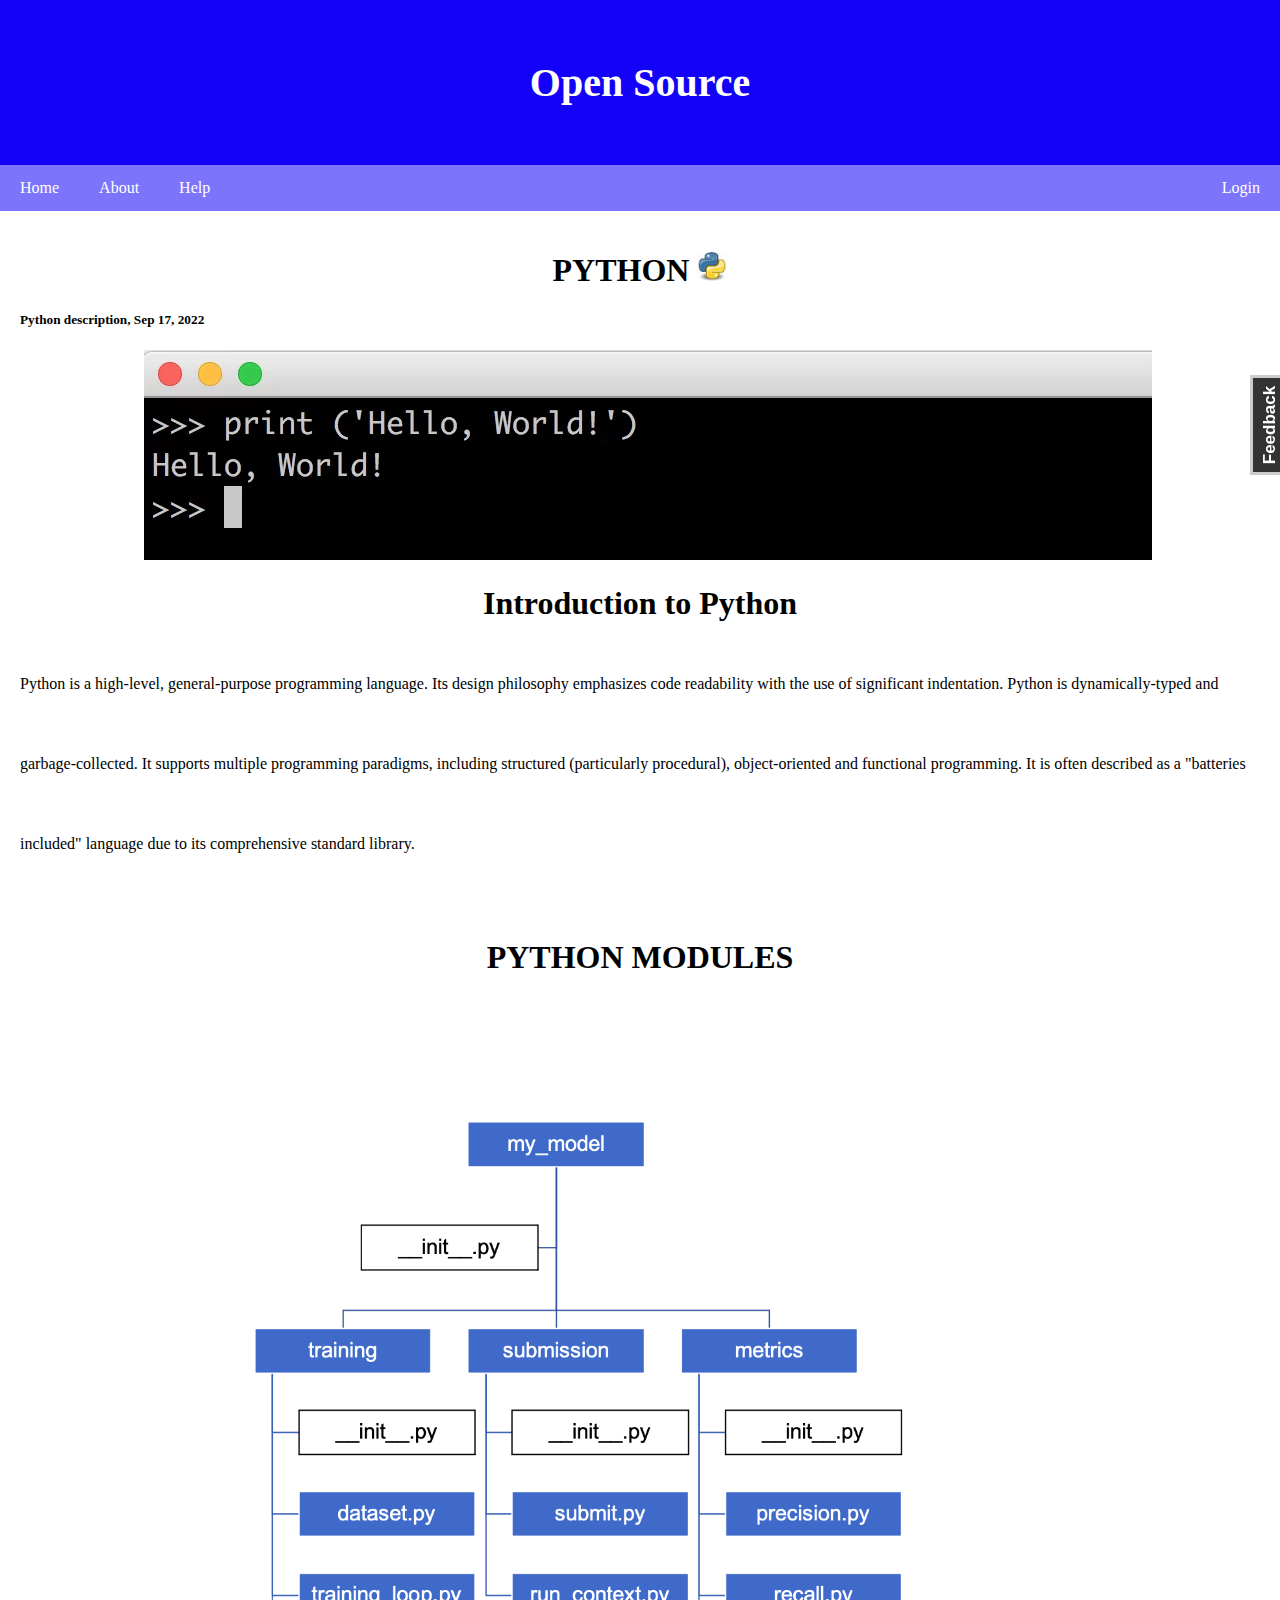
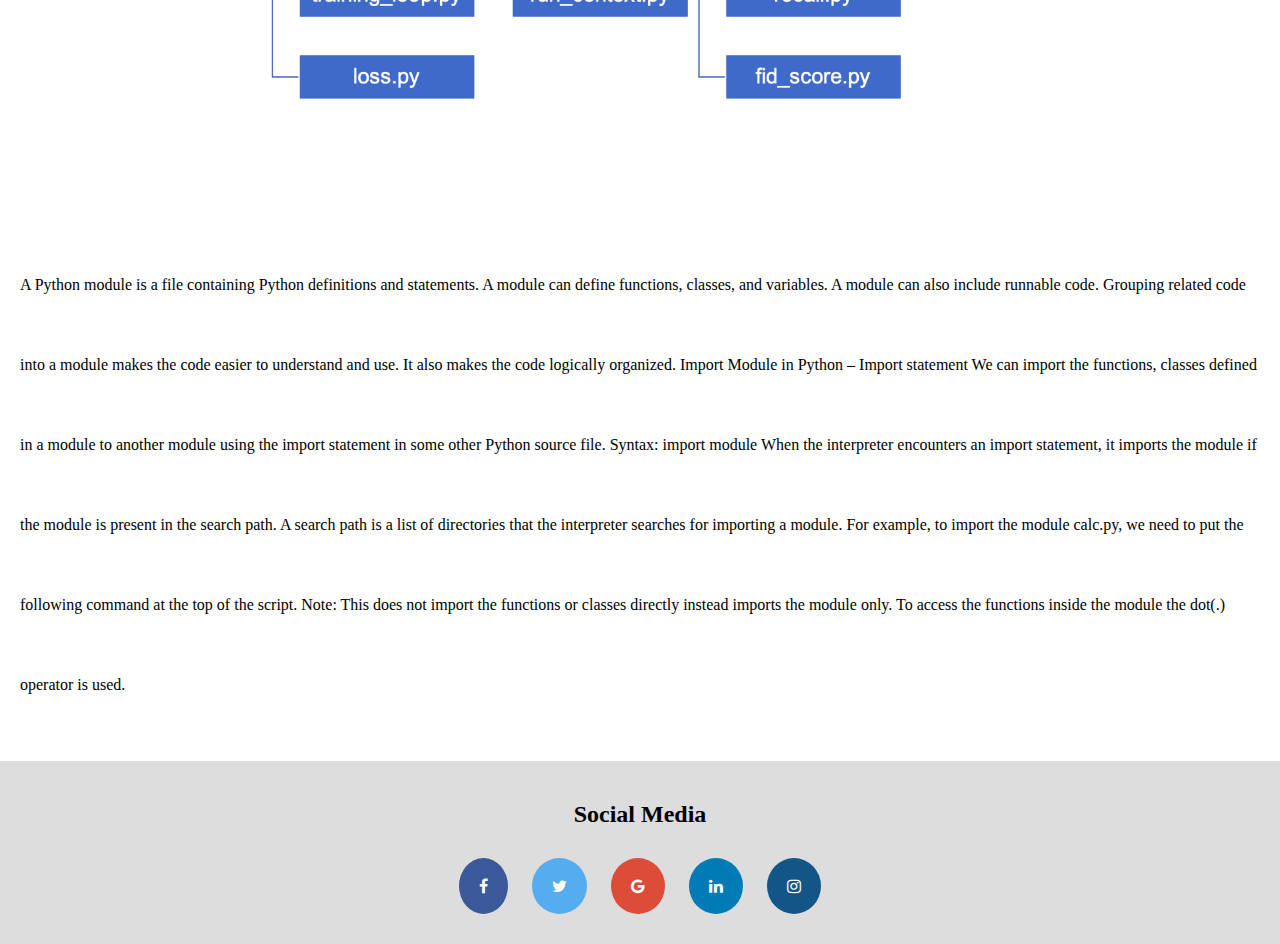
<file: Web Development/Webpage/open.html>
<!DOCTYPE html>
<html lang="en">
<head>
<title>Open Source</title>
<meta charset="UTF-8">
<meta name="viewport" content="width=device-width, initial-scale=1">
<link rel="stylesheet"  href="opensource.css"/>
<link rel="stylesheet" href="https://cdnjs.cloudflare.com/ajax/libs/font-awesome/4.7.0/css/font-awesome.min.css">
</head>
<body>

<div class="header">
  <h1>Open Source</h1>
</div>

<div class="navbar">
  <a href="#">Home</a>
  <a href="#">About</a>
  <a href="#">Help</a>
  <a href="login.html" class="right">Login</a>
</div>

  <div class="main">
    <h1>PYTHON <img id="python" src="python.jfif" width="30rem"></h1>
    <h5>Python description, Sep 17, 2022</h5>
    <div><img id="program" src="helloworld.jpg"/></div>
    <h1>Introduction to Python</h1>
    <p class="text">Python is a high-level, general-purpose programming language. Its design philosophy emphasizes code readability with the use of significant indentation.

        Python is dynamically-typed and garbage-collected. It supports multiple programming paradigms, including structured (particularly procedural), object-oriented and functional programming. It is often described as a "batteries included" language due to its comprehensive standard library.</p>
    <br>
    <h1>PYTHON MODULES</h1>
    <div><img id="png" src="1.png"/></div>
    <p class="text">A Python module is a file containing Python definitions and statements. A module can define functions, classes, and variables. A module can also include runnable code. Grouping related code into a module makes the code easier to understand and use. 
      It also makes the code logically organized.
      Import Module in Python –  Import statement
      We can import the functions, classes defined in a module to another module using the import statement in some other Python source file. 
      
      Syntax:
      
      import module
      When the interpreter encounters an import statement, it imports the module if the module is present in the search path. A search path is a list of directories that the interpreter searches for importing a module. For example, to import the module calc.py, we need to put the following command at the top of the script.
      
      Note: This does not import the functions or classes directly instead imports the module only. To access the functions inside the module the dot(.) operator is used.
    </p>
  </div>


<div id="feedback-main">
  <div id="feedback-div">
    <form action="contact.php" method="post" class="form" id="feedback-form1" name="form1" enctype="multipart/form-data" onsubmit="reset();return false;">

      <p class="name">
        <input name="name" type="name" class="validate[required,custom[onlyLetter],length[0,100]] feedback-input" required placeholder="Name" id="feedback-name" />
      </p>

      <p class="email">
        <input name="email" type="email" class="validate[required,custom[email]] feedback-input" id="feedback-email" placeholder="Email" required />
      </p>

      <p class="text">
        <textarea name="comment" type="comment" class="validate[required,length[6,300]] feedback-input" id="feedback-comment" required placeholder="Hey, I really love the site but I believe that you could incorporate some ..... and also get rid of the ...... on the section."></textarea>
      </p>

      <div class="feedback-submit">
        <input type="submit" value="SUBMIT" id="feedback-button-blue" onclick="alert('Your Feedback is submitted successfully. ')" />
        <div class="feedback-ease"></div>
      </div>
    </form>
  </div>
</div>

<button id="popup" class="feedback-button" onclick="toggle_visibility()">Feedback</button>
<script src="feedback.js"></script>


<div class="footer">
  <h2>Social Media</h2>
  <a href="#" class="fa fa-facebook"></a>
<a href="#" class="fa fa-twitter"></a>
<a href="#" class="fa fa-google"></a>
<a href="#" class="fa fa-linkedin"></a>
<a href="#" class="fa fa-instagram"></a>
</div>

</body>
</html>
</file>
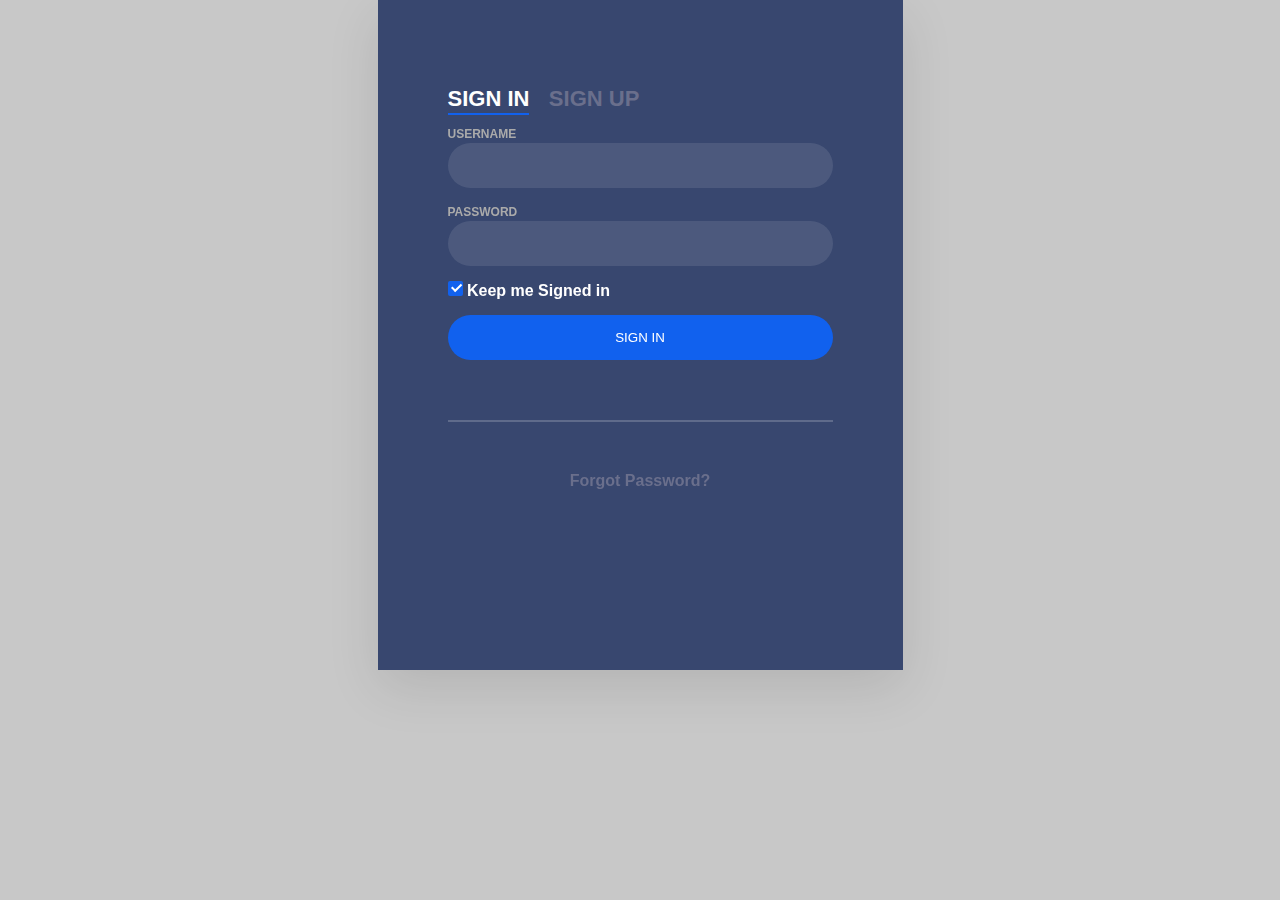
<file: Web Development/Webpage/login/login.html>
<!DOCTYPE html>
<html>
    <head>
        <link rel="stylesheet"  href="lo.css"/>
    </head>
<body>
    <div class="login-wrap">
        <div class="login-html">
            <input id="tab-1" type="radio" name="tab" class="sign-in" checked><label for="tab-1" class="tab">Sign In</label>
            <input id="tab-2" type="radio" name="tab" class="sign-up"><label for="tab-2" class="tab">Sign Up</label>
            <div class="login-form">
                <div class="sign-in-htm">
                    <div class="group">
                        <label for="user" class="label">Username</label>
                        <input id="user" type="text" class="input">
                    </div>
                    <div class="group">
                        <label for="pass" class="label">Password</label>
                        <input id="pass" type="password" class="input" data-type="password">
                    </div>
                    <div class="group">
                        <input id="check" type="checkbox" class="check" checked>
                        <label for="check"><span class="icon"></span> Keep me Signed in</label>
                    </div>
                    <div class="group">
                        <input type="submit" class="button" value="Sign In" onclick="alert('Successfully Signed In')">
                    </div>
                    <div class="hr"></div>
                    <div class="foot-lnk">
                        <a href="#forgot">Forgot Password?</a>
                    </div>
                </div>
                <div class="sign-up-htm">
                    <div class="group">
                        <label for="user" class="label">Username</label>
                        <input id="user" type="text" class="input">
                    </div>
                    <div class="group">
                        <label for="pass" class="label">Password</label>
                        <input id="pass" type="password" class="input" data-type="password">
                    </div>
                    <div class="group">
                        <label for="pass" class="label">Repeat Password</label>
                        <input id="pass" type="password" class="input" data-type="password">
                    </div>
                    <div class="group">
                        <label for="pass" class="label">Email Address</label>
                        <input id="pass" type="text" class="input">
                    </div>
                    <div class="group">
                        <input type="submit" class="button" value="Sign Up" onclick="alert('Successfully Signed Up')">
                    </div>
                    <div class="hr"></div>
                    <div class="foot-lnk">
                        <label for="tab-1">Already Member?</a>
                    </div>
                </div>
            </div>
        </div>
    </div>
</body>
</html>
</file>
<file: Web Development/Webpage/opensource.css>
* {
  box-sizing: border-box;
}

/* Style the body */
body {
  font-family: 'Times New Roman', Times, serif;
  margin: 0;
}

/* Header/logo Title */
.header {
  padding: 2rem;
  text-align: center;
  background: rgb(19, 2, 247);
  color: white;
}

/* Increase the font size of the heading */
.header h1 {
  font-size: 40px;
}

/* Style the top navigation bar */
.navbar {
  overflow: hidden;
  background-color: rgb(125, 116, 252);
}

/* Style the navigation bar links */
.navbar a {
  float: left;
  display: block;
  color: white;
  text-align: center;
  padding: 14px 20px;
  text-decoration: none;
}

/* Right-aligned link */
.navbar a.right {
  float: right;
}

/* Change color on hover */
.navbar a:hover {
  background-color: #ddd;
  color: black;
}

/* Column container */
.row {  
  display: -ms-flexbox; /* IE10 */
  display: flex;
  -ms-flex-wrap: wrap; /* IE10 */
  flex-wrap: wrap;
}

/* Create two unequal columns that sits next to each other */
/* Sidebar/left column */
.side {
  -ms-flex: 30%; /* IE10 */
  flex: 30%;
  background-color: #f1f1f1;
  padding: 20px;
}

/* Main column */
.main {   
  -ms-flex: 70%; /* IE10 */
  flex: 70%;
  background-color: white;
  padding: 20px;
}

/* Fake image, just for this example */
.fakeimg {
  background-color: #aaa;
  width: 100%;
  padding: 20px;
}

/* Footer */
.footer {
  padding: 20px;
  text-align: center;
  background: #ddd;
}

/* Responsive layout - when the screen is less than 700px wide, make the two columns stack on top of each other instead of next to each other */
@media screen and (max-width: 700px) {
  .row {   
    flex-direction: column;
  }
}

/* Responsive layout - when the screen is less than 400px wide, make the navigation links stack on top of each other instead of next to each other */
@media screen and (max-width: 400px) {
  .navbar a {
    float: none;
    width: 100%;
  }
}
h1{
    text-align: center;
    font-family: cursive;
}
#python{
    float: center;
}
#program{
    padding-left: 10%;
}
.text{
  padding: auto;
  line-height: 80px;
  font-size: medium;
}

#png{
  width: 90%;
  padding: 10%;
}

@import url(https://fonts.googleapis.com/css?family=Roboto:400,500,700,300,100);
html {
  background: #2F3238;
}

.feedback-button {
  height: 40px;
  border: solid 3px #CCCCCC;
  background: #333;
  width: 100px;
  line-height: 32px;
  -webkit-transform: rotate(-90deg);
  font-weight: 600;
  color: white;
  transform: rotate(-90deg);
  -ms-transform: rotate(-90deg);
  -moz-transform: rotate(-90deg);
  text-align: center;
  font-size: 17px;
  position: fixed;
  right: -40px;
  top: 45%;
  font-family: "Roboto", helvetica, arial, sans-serif;
  z-index: 999;
}

#feedback-main {
  display: none;
  float: left;
  padding-top: 0px;
}

#feedback-div {
  background-color: rgba(72, 72, 72, 0.4);
  padding-left: 35px;
  padding-right: 35px;
  padding-top: 35px;
  padding-bottom: 50px;
  width: 450px;
  float: left;
  left: 50%;
  position: absolute;
  margin-top: 30px;
  margin-left: -260px;
  border-radius: 7px;
  border-radius: 7px;
}

.feedback-input {
  color: #3c3c3c;
  font-family: "Roboto", helvetica, arial, sans-serif;
  font-weight: 500;
  font-size: 18px;
  border-radius: 0;
  line-height: 22px;
  background-color: #fbfbfb;
  padding: 13px 13px 13px 54px;
  margin-bottom: 10px;
  width: 100%;
  -webkit-box-sizing: border-box;
  -moz-box-sizing: border-box;
  -ms-box-sizing: border-box;
  box-sizing: border-box;
  border: 3px solid rgba(0, 0, 0, 0);
}

.feedback-input:focus {
  background: #fff;
  box-shadow: 0;
  border: 3px solid #3498db;
  color: #3498db;
  outline: none;
  padding: 13px 13px 13px 54px;
}


/* Icons ---------------------------------- */

#feedback-name {
  background-image: url(http://rexkirby.com/kirbyandson/images/name.svg);
  background-size: 30px 30px;
  background-position: 11px 8px;
  background-repeat: no-repeat;
}

#feedback-name:focus {
  background-image: url(http://rexkirby.com/kirbyandson/images/name.svg);
  background-size: 30px 30px;
  background-position: 8px 5px;
  background-position: 11px 8px;
  background-repeat: no-repeat;
}

#feedback-email {
  background-image: url(http://rexkirby.com/kirbyandson/images/email.svg);
  background-size: 30px 30px;
  background-position: 11px 8px;
  background-repeat: no-repeat;
}

#feedback-email:focus {
  background-image: url(http://rexkirby.com/kirbyandson/images/email.svg);
  background-size: 30px 30px;
  background-position: 11px 8px;
  background-repeat: no-repeat;
}

#feedback-comment {
  background-image: url(http://rexkirby.com/kirbyandson/images/comment.svg);
  background-size: 30px 30px;
  background-position: 11px 8px;
  background-repeat: no-repeat;
}

#feedback-comment {
  width: 100%;
  height: 150px;
  line-height: 150%;
  resize: vertical;
}

input:hover,
#feedback-comment:hover,
input:focus,
#feedback-comment:focus {
  background-color: white;
}

#feedback-button-blue {
  font-family: "Roboto", helvetica, arial, sans-serif;
  float: left;
  width: 100%;
  border: #fbfbfb solid 4px;
  cursor: pointer;
  background-color: #3498db;
  color: white;
  font-size: 24px;
  padding-top: 22px;
  padding-bottom: 22px;
  -webkit-transition: all 0.3s;
  -moz-transition: all 0.3s;
  transition: all 0.3s;
  margin-top: -4px;
  font-weight: 700;
}

#feedback-button-blue:hover {
  background-color: rgba(0, 0, 0, 0);
  color: #0493bd;
}

.feedback-button-blue:hover {
  color: #3498db;
}

.feedback-ease {
  width: 0px;
  height: 74px;
  background-color: #fbfbfb;
  -webkit-transition: .3s ease;
  -moz-transition: .3s ease;
  -o-transition: .3s ease;
  -ms-transition: .3s ease;
  transition: .3s ease;
}

.feedback-submit:hover .feedback-ease {
  width: 100%;
  background-color: white;
}

@media only screen and (max-width: 580px) {
  #feedback-div {
    left: 3%;
    margin-right: 3%;
    width: 88%;
    margin-left: 0;
    padding-left: 3%;
    padding-right: 3%;
  }
}

.fa {
  padding: 20px;
  font-size: 30px;
  width: 5/100px;
  text-align: center;
  text-decoration: none;
  margin: 10px 10px;
  border-radius: 50%;
}

.fa:hover {
  opacity: 0.7;
}

.fa-facebook {
background: #3B5998;
color: white;
}

.fa-twitter {
background: #55ACEE;
color: white;
}

.fa-google {
background: #dd4b39;
color: white;
}

.fa-linkedin {
background: #007bb5;
color: white;
}
.fa-instagram {
  background: #125688;
  color: white;
}
</file>
<file: Web Development/Webpage/login/lo.css>
body{
	margin:0;
	color:#6a6f8c;
	background:#c8c8c8;
	font:600 16px/18px 'Open Sans',sans-serif;
}
*,:after,:before{box-sizing:border-box}
.clearfix:after,.clearfix:before{content:'';display:table}
.clearfix:after{clear:both;display:block}
a{color:inherit;text-decoration:none}

.login-wrap{
	width:100%;
	margin:auto;
	max-width:525px;
	min-height:670px;
	position:relative;
	background:url(https://wallpaperaccess.com/full/211836.jpg) no-repeat center;
	box-shadow:0 0px 0px 0 rgba(0,0,0,.15),0 17px 50px 0 rgba(0,0,0,.10);
}
.login-html{
	width:100%;
	height:100%;
	position:absolute;
	padding:90px 70px 50px 70px;
	background:rgba(40,57,101,.9);
}
.login-html .sign-in-htm,
.login-html .sign-up-htm{
	top:0;
	left:0;
	right:0;
	bottom:0;
	position:absolute;
	transform:rotateY(180deg);
	backface-visibility:hidden;
	transition:all .4s linear;
}
.login-html .sign-in,
.login-html .sign-up,
.login-form .group .check{
	display:none;
}
.login-html .tab,
.login-form .group .label,
.login-form .group .button{
	text-transform:uppercase;
}
.login-html .tab{
	font-size:22px;
	margin-right:15px;
	padding-bottom:5px;
	margin:0 15px 10px 0;
	display:inline-block;
	border-bottom:2px solid transparent;
}
.login-html .sign-in:checked + .tab,
.login-html .sign-up:checked + .tab{
	color:#fff;
	border-color:#1161ee;
}
.login-form{
	min-height:345px;
	position:relative;
	perspective:1000px;
	transform-style:preserve-3d;
}
.login-form .group{
	margin-bottom:15px;
}
.login-form .group .label,
.login-form .group .input,
.login-form .group .button{
	width:100%;
	color:#fff;
	display:block;
}
.login-form .group .input,
.login-form .group .button{
	border:none;
	padding:15px 20px;
	border-radius:25px;
	background:rgba(255,255,255,.1);
}

.login-form .group .label{
	color:#aaa;
	font-size:12px;
}
.login-form .group .button{
	background:#1161ee;
}
.login-form .group label .icon{
	width:15px;
	height:15px;
	border-radius:2px;
	position:relative;
	display:inline-block;
	background:rgba(255,255,255,.1);
}
.login-form .group label .icon:before,
.login-form .group label .icon:after{
	content:'';
	width:10px;
	height:2px;
	background:#fff;
	position:absolute;
	transition:all .2s ease-in-out 0s;
}
.login-form .group label .icon:before{
	left:3px;
	width:5px;
	bottom:6px;
	transform:scale(0) rotate(0);
}
.login-form .group label .icon:after{
	top:6px;
	right:0;
	transform:scale(0) rotate(0);
}
.login-form .group .check:checked + label{
	color:#fff;
}
.login-form .group .check:checked + label .icon{
	background:#1161ee;
}
.login-form .group .check:checked + label .icon:before{
	transform:scale(1) rotate(45deg);
}
.login-form .group .check:checked + label .icon:after{
	transform:scale(1) rotate(-45deg);
}
.login-html .sign-in:checked + .tab + .sign-up + .tab + .login-form .sign-in-htm{
	transform:rotate(0);
}
.login-html .sign-up:checked + .tab + .login-form .sign-up-htm{
	transform:rotate(0);
}

.hr{
	height:2px;
	margin:60px 0 50px 0;
	background:rgba(255,255,255,.2);
}
.foot-lnk{
	text-align:center;
}
</file>
